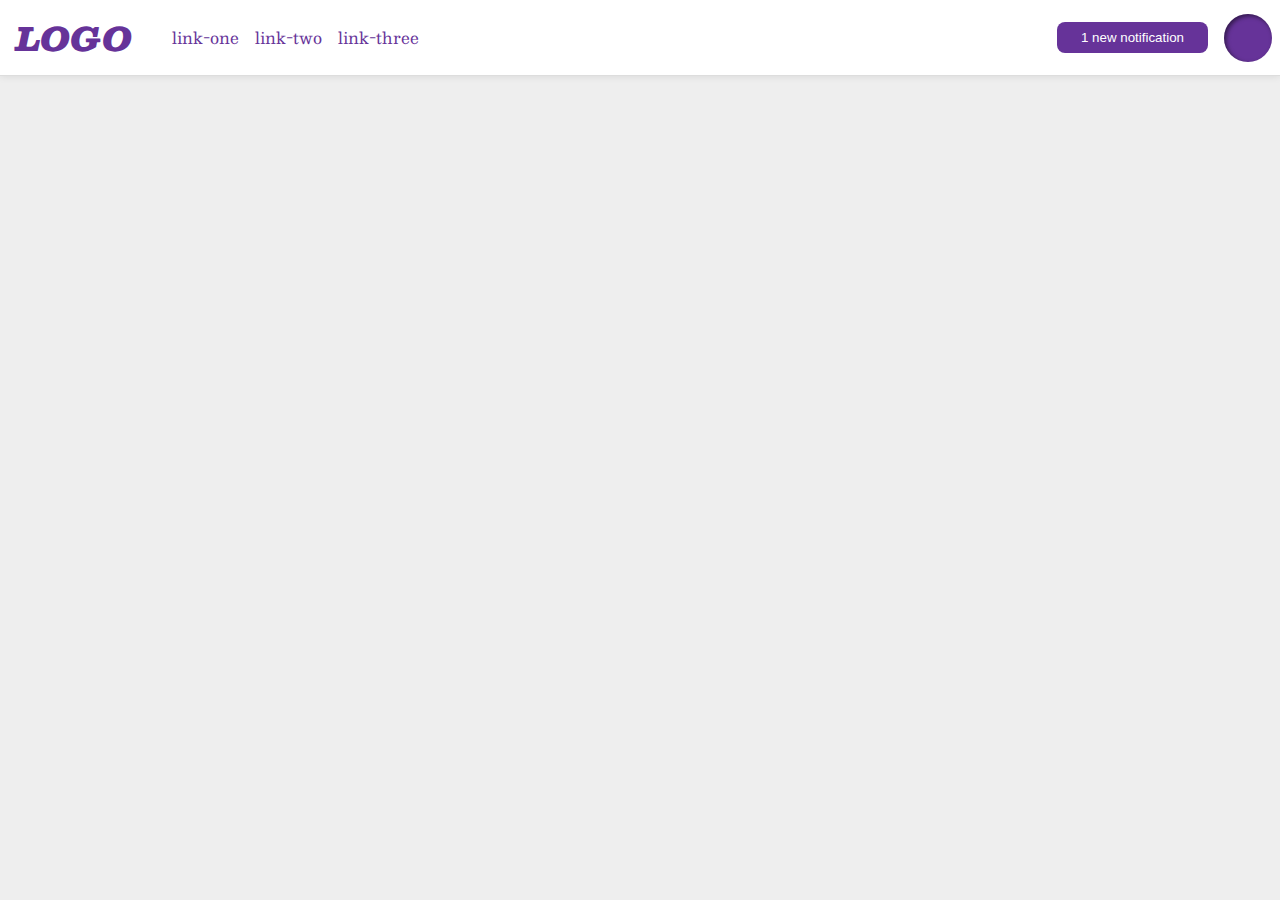
<file: foundations/flex/03-flex-header-2/index.html>
<!DOCTYPE html>
<html lang="en">
  <head>
    <meta charset="UTF-8" />
    <meta http-equiv="X-UA-Compatible" content="IE=edge" />
    <meta name="viewport" content="width=device-width, initial-scale=1.0" />
    <title>Flex Header 2</title>
    <link rel="stylesheet" href="style.css" />
  </head>
  <body>
    <div class="header">
      <div class="left">
        <div class="logo">LOGO</div>
        <ul class="links">
          <li><a href="https://google.com">link-one</a></li>
          <li><a href="https://google.com">link-two</a></li>
          <li><a href="https://google.com">link-three</a></li>
        </ul>
      </div>
      <div class="right">
        <button class="notifications">1 new notification</button>
        <div class="profile-image"></div>
      </div>
    </div>
  </body>
</html>
</file>
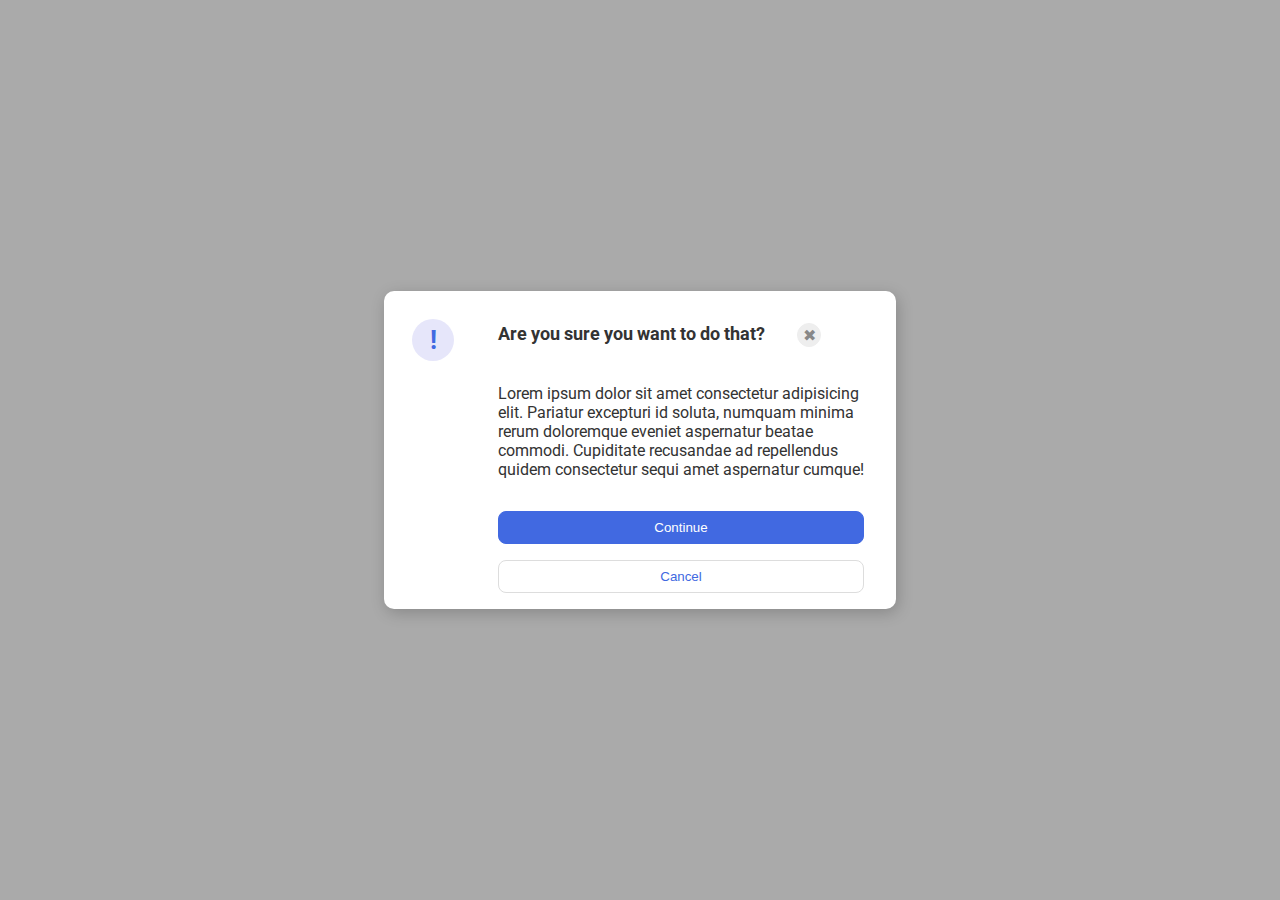
<file: foundations/flex/05-flex-modal/index.html>
<!DOCTYPE html>
<html lang="en">
  <head>
    <meta charset="UTF-8" />
    <meta http-equiv="X-UA-Compatible" content="IE=edge" />
    <meta name="viewport" content="width=device-width, initial-scale=1.0" />
    <link rel="stylesheet" href="style.css" />
    <title>Modal</title>
  </head>
  <body>
    <div class="modal">
      <div class="left">
        <div class="icon">!</div>
      </div>
      <div class="right">
        <div class="second">
          <div class="header">Are you sure you want to do that?</div>
          <button class="close-button">✖</button>
        </div>
        <div class="text">
          Lorem ipsum dolor sit amet consectetur adipisicing elit. Pariatur
          excepturi id soluta, numquam minima rerum doloremque eveniet
          aspernatur beatae commodi. Cupiditate recusandae ad repellendus quidem
          consectetur sequi amet aspernatur cumque!
        </div>
        <button class="continue">Continue</button>
        <button class="cancel">Cancel</button>
      </div>
    </div>
  </body>
</html>
</file>
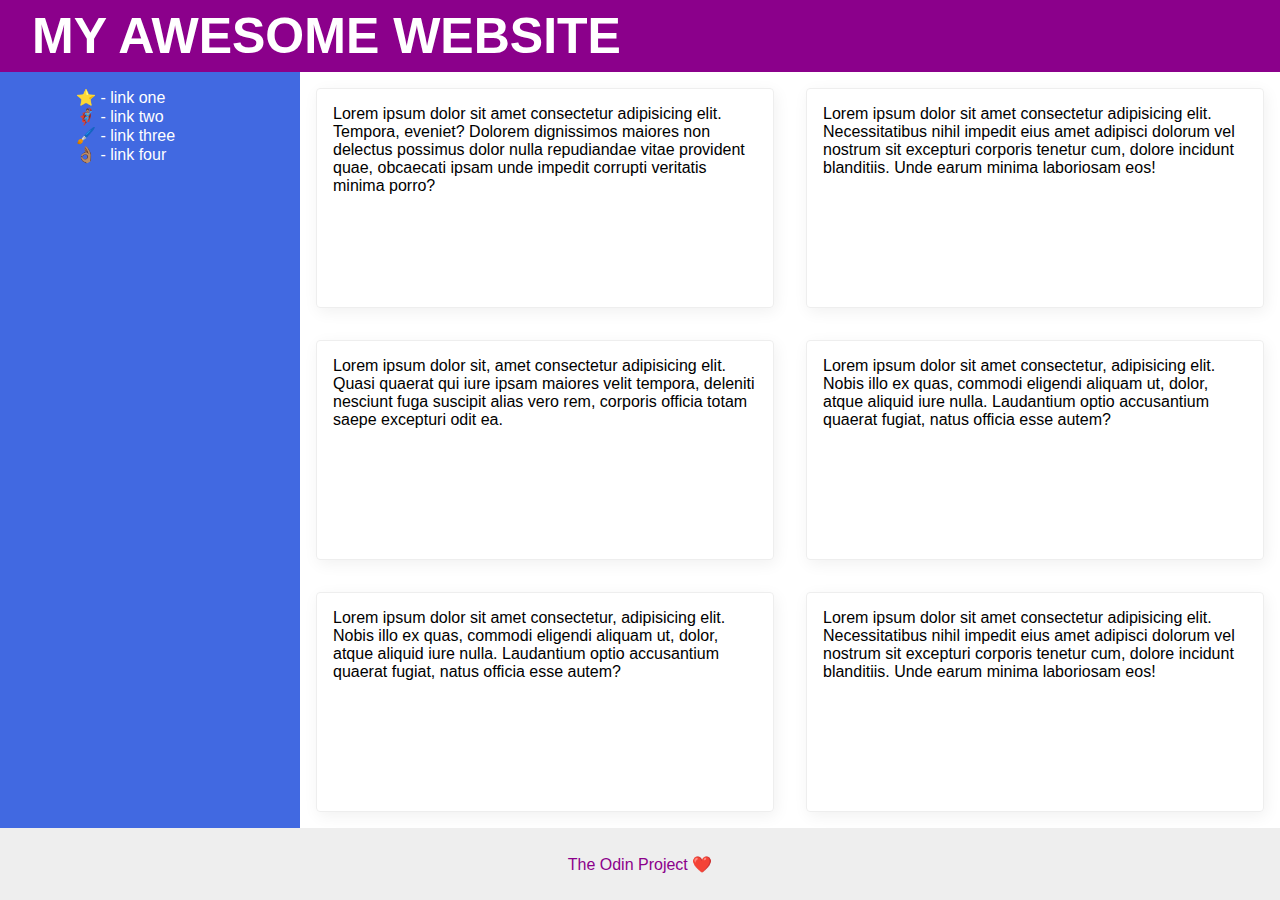
<file: foundations/flex/07-flex-layout-2/index.html>
<!DOCTYPE html>
<html lang="en">
  <head>
    <meta charset="UTF-8" />
    <meta http-equiv="X-UA-Compatible" content="IE=edge" />
    <meta name="viewport" content="width=device-width, initial-scale=1.0" />
    <title>The Holy Grail</title>
    <link rel="stylesheet" href="style.css" />
  </head>
  <body>
    <div class="header">MY AWESOME WEBSITE</div>
    <div class="middle">
      <div class="sidebar">
        <ul>
          <li><a href="#">⭐ - link one</a></li>
          <li><a href="#">🦸🏽‍♂️ - link two</a></li>
          <li><a href="#">🖌️ - link three</a></li>
          <li><a href="#">👌🏽 - link four</a></li>
        </ul>
      </div>
      <div class="first">
        <div class="card">
          Lorem ipsum dolor sit amet consectetur adipisicing elit. Tempora,
          eveniet? Dolorem dignissimos maiores non delectus possimus dolor nulla
          repudiandae vitae provident quae, obcaecati ipsam unde impedit
          corrupti veritatis minima porro?
        </div>
        <div class="card">
          Lorem ipsum dolor sit, amet consectetur adipisicing elit. Quasi
          quaerat qui iure ipsam maiores velit tempora, deleniti nesciunt fuga
          suscipit alias vero rem, corporis officia totam saepe excepturi odit
          ea.
        </div>
        <div class="card">
          Lorem ipsum dolor sit amet consectetur, adipisicing elit. Nobis illo
          ex quas, commodi eligendi aliquam ut, dolor, atque aliquid iure nulla.
          Laudantium optio accusantium quaerat fugiat, natus officia esse autem?
        </div>
      </div>
      <div class="second">
        <div class="card">
          Lorem ipsum dolor sit amet consectetur adipisicing elit.
          Necessitatibus nihil impedit eius amet adipisci dolorum vel nostrum
          sit excepturi corporis tenetur cum, dolore incidunt blanditiis. Unde
          earum minima laboriosam eos!
        </div>
        <div class="card">
          Lorem ipsum dolor sit amet consectetur, adipisicing elit. Nobis illo
          ex quas, commodi eligendi aliquam ut, dolor, atque aliquid iure nulla.
          Laudantium optio accusantium quaerat fugiat, natus officia esse autem?
        </div>
        <div class="card">
          Lorem ipsum dolor sit amet consectetur adipisicing elit.
          Necessitatibus nihil impedit eius amet adipisci dolorum vel nostrum
          sit excepturi corporis tenetur cum, dolore incidunt blanditiis. Unde
          earum minima laboriosam eos!
        </div>
      </div>
    </div>

    <div class="footer">The Odin Project ❤️</div>
  </body>
</html>
</file>
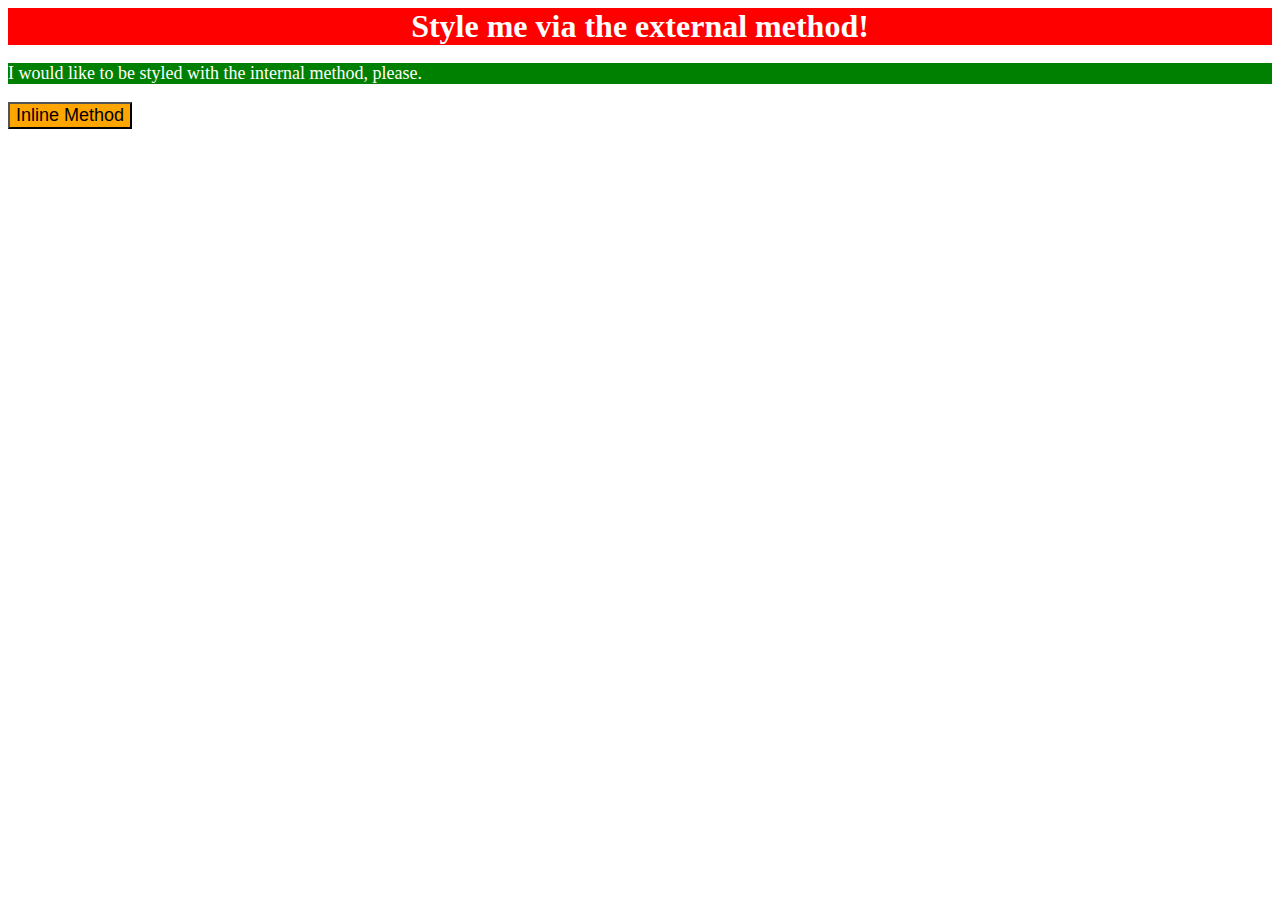
<file: foundations/intro-to-css/01-css-methods/index.html>
<!DOCTYPE html>
<html lang="en">
  <head>
    <meta charset="UTF-8">
    <meta http-equiv="X-UA-Compatible" content="IE=edge">
    <meta name="viewport" content="width=device-width, initial-scale=1.0">
    <title>Methods for Adding CSS</title>
  </head>
    <link rel="stylesheet" href="styles.css">
  <body>
    <div>Style me via the external method!</div>
    <p>I would like to be styled with the internal method, please.</p>
    <button>Inline Method</button>
  </body>
</html>
</file>
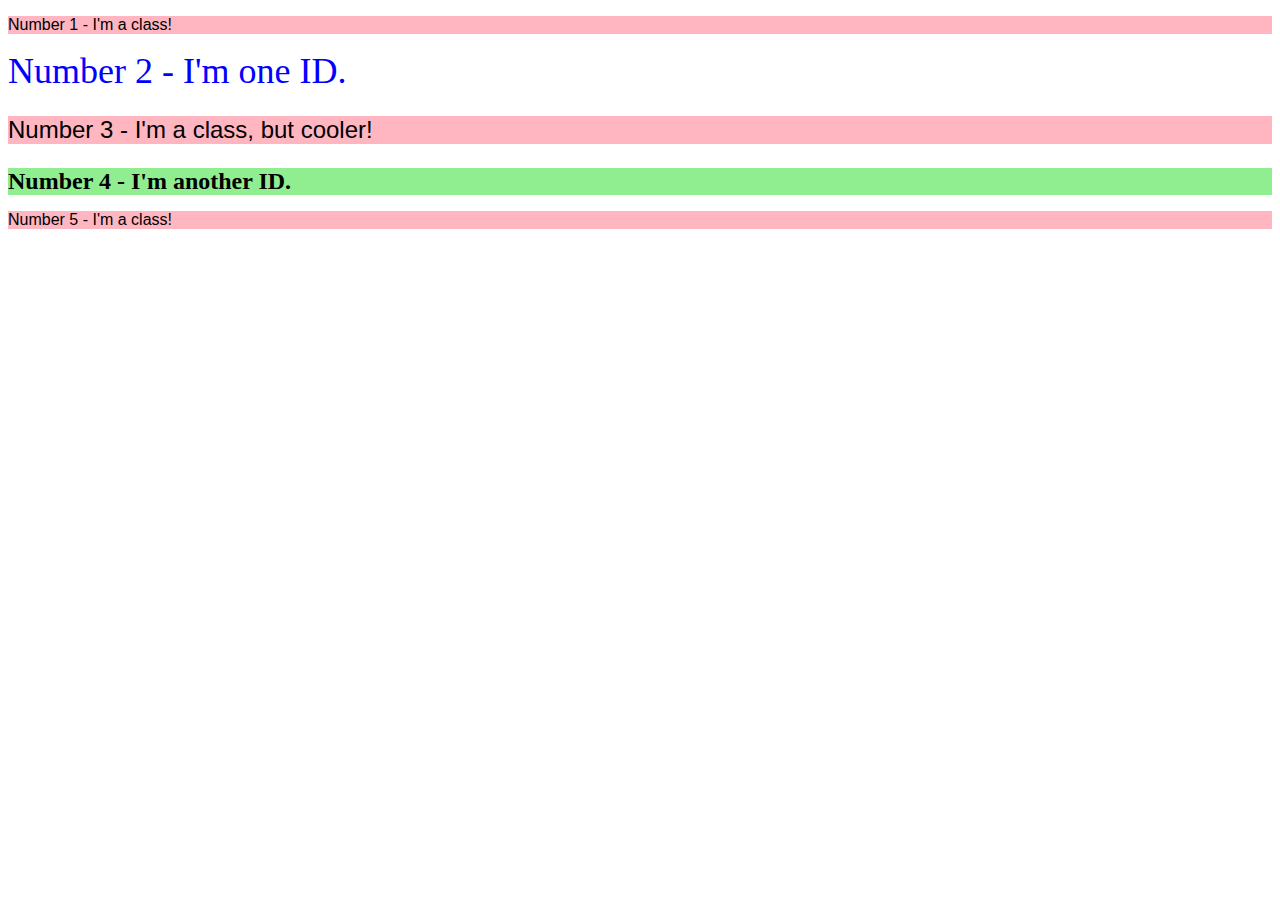
<file: foundations/intro-to-css/02-class-id-selectors/index.html>
<!DOCTYPE html>
<html lang="en">
  <head>
    <meta charset="UTF-8">
    <meta http-equiv="X-UA-Compatible" content="IE=edge">
    <meta name="viewport" content="width=device-width, initial-scale=1.0">
    <title>Class and ID Selectors</title>
    <link rel="stylesheet" href="style.css">
  </head>
  <body>
    <p class="odd">Number 1 - I'm a class!</p>
    <div id="two">Number 2 - I'm one ID.</div>
    <p class="odd" id="three">Number 3 - I'm a class, but cooler!</p>
    <div id="four">Number 4 - I'm another ID.</div>
    <p class="odd">Number 5 - I'm a class!</p>
  </body>
</html>
</file>
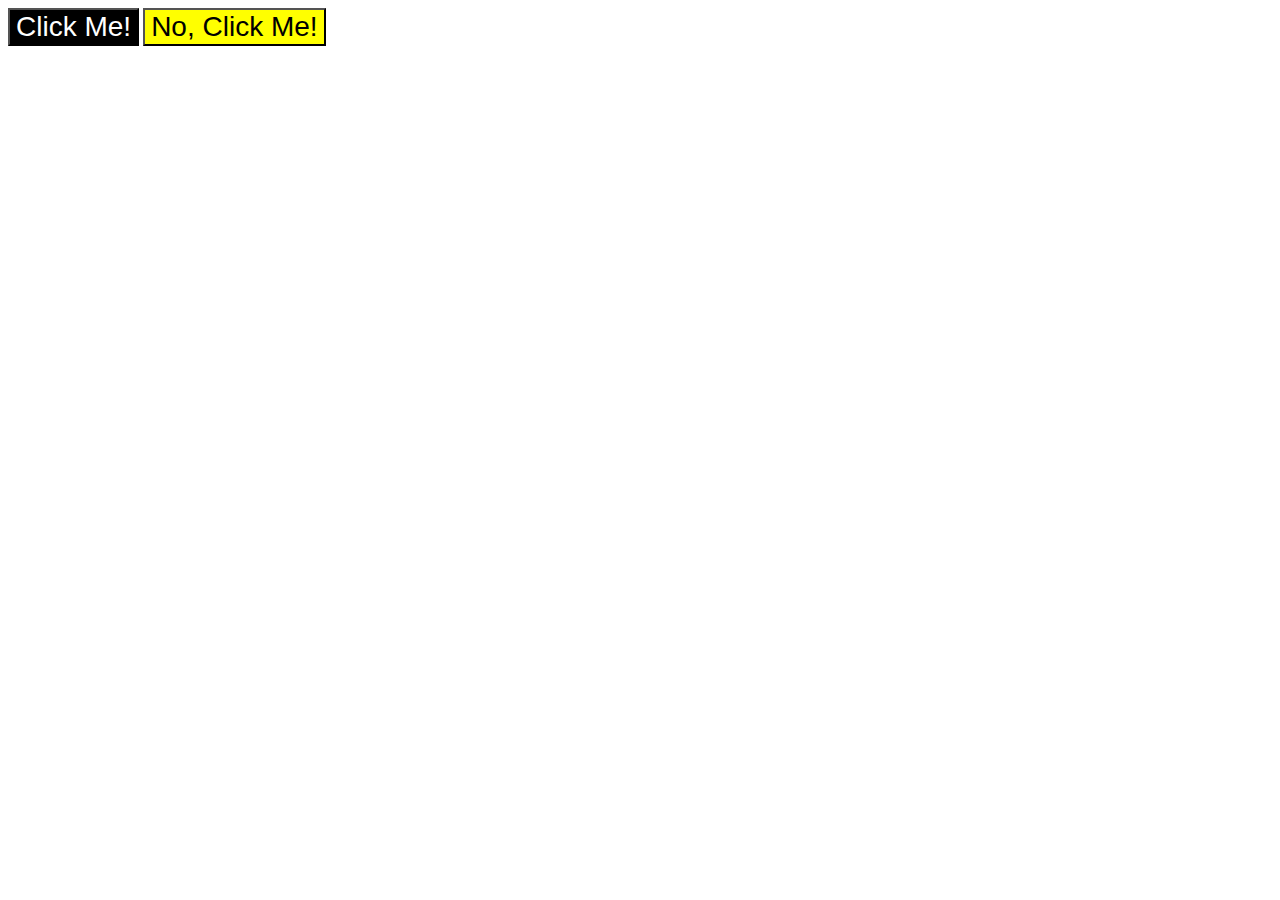
<file: foundations/intro-to-css/03-grouping-selectors/index.html>
<!DOCTYPE html>
<html lang="en">
  <head>
    <meta charset="UTF-8">
    <meta http-equiv="X-UA-Compatible" content="IE=edge">
    <meta name="viewport" content="width=device-width, initial-scale=1.0">
    <title>Grouping Selectors</title>
    <link rel="stylesheet" href="style.css">
  </head>
  <body>
    <button class="section one">Click Me!</button>
    <button class="section two">No, Click Me!</button>
  </body>
</html>
</file>
<file: foundations/flex/03-flex-header-2/style.css>
/* this is some magical font-importing.  
you'll learn about it later. */
@import url('https://fonts.googleapis.com/css2?family=Besley:ital,wght@0,400;1,900&display=swap');

body {
  margin: 0;
  background: #eee;
  font-family: Besley, serif;
}

.header {
  background: white;
  border-bottom: 1px solid #ddd;
  box-shadow: 0 0 8px rgba(0,0,0,.1);
  display: flex;
  justify-content: space-between;
  align-items: center;
}

.left {
  display: flex;
  align-items: center;
  padding: 8px 16px;
}

.profile-image {
  background: rebeccapurple;
  box-shadow: inset 2px 2px 4px rgba(0,0,0,.5);
  border-radius: 50%;
  width: 48px;
  height: 48px;
}

.right {
  display: flex;
  align-items: center;
  padding: 8px;
  gap: 16px;
}

.logo {
  color: rebeccapurple;
  font-size: 32px;
  font-weight: 900;
  font-style: italic;
}

button {
  border: none;
  border-radius: 8px;
  background: rebeccapurple;
  color: white;
  padding: 8px 24px;
}

a {
  /* this removes the line under our links */
  text-decoration: none;
  color: rebeccapurple;
}

ul {
  list-style-type: none;
  display: flex;
  gap: 16px;
}
</file>
<file: foundations/flex/05-flex-modal/style.css>
@import url('https://fonts.googleapis.com/css2?family=Roboto:wght@400;700&display=swap');

html, body {
  height: 100%;
}

body {
  font-family: Roboto, sans-serif;
  margin: 0;
  background: #aaa;
  color: #333;
  /* I'll give you this one for free lol */
  display: flex;
  align-items: center;
  justify-content: center;
}

.modal {
  background: white;
  width: 480px;
  border-radius: 10px;
  box-shadow: 2px 4px 16px rgba(0,0,0,.2);
  display: flex;
  gap: 16px;
  padding: 16px;
}

.second {
  padding: 16px;
  display: flex;
  flex-direction: row;
  gap: 16px;
}

.icon {
  color: royalblue;
  font-size: 26px;
  font-weight: 700;
  background: lavender;
  width: 42px;
  height: 42px;
  border-radius: 50%;
  display: flex;
  align-items: center;
  justify-content: center;
  margin: 12px;
  flex-shrink: 0;
}

.right {
  display: flex;
  flex-direction: column;
  gap: 16px;
}

.header {
  font-weight: bolder;
  display: flex;
  align-items: center;
  justify-content: space-between;
  font-size: 18px;
  font-weight: 700;
  margin-bottom: 8px;

}

.close-button {
  background: #eee;
  border-radius: 50%;
  color: #888;
  font-weight: 400;
  font-size: 16px;
  height: 24px;
  width: 24px;
  display: flex;
  align-items: center;
  justify-content: center;
  border: 1px solid #eee;
  padding: 0;
}

button {
  cursor: pointer;
  padding: 8px 16px;
  border-radius: 8px;
  margin-left: 16px;
  margin-right: 16px;
}

.text {
  margin-bottom: 16px;
  margin-right: 16px;
  margin-left: 16px;
}

button.continue {
  background: royalblue;
  border: 1px solid royalblue;
  color: white;;
}

button.cancel {
  background: white;
  border: 1px solid #ddd;
  color: royalblue;
}
</file>
<file: foundations/flex/07-flex-layout-2/style.css>
body {
  font-family: -apple-system, BlinkMacSystemFont, 'Segoe UI', Roboto, Oxygen, Ubuntu, Cantarell, 'Open Sans', 'Helvetica Neue', sans-serif;
  margin: 0;
  min-height: 100vh;
}

.header {
  height: 72px;
  background: darkmagenta;
  color: white;
}

.footer {
  height: 72px;
  background: #eee;
  color: darkmagenta;
}

.sidebar {
  width: 300px;
  background: royalblue;
  box-sizing: border-box;
}

.card {
  border: 1px solid #eee;
  box-shadow: 2px 4px 16px rgba(0,0,0,.06);
  border-radius: 4px;
}

/* Solution */
body {
  display: flex;
  flex-direction: column;
  justify-content: space-between;
}

.header {
  display: flex;
  align-items: center;
  justify-content: space-between;
  padding: 0 32px; /* Adds 32px space to left and right */
  font-size: 50px;
  font-weight: bolder;
}

.middle {
  display: flex;
  flex: 1;
}

.first,
.second {
  flex: 1; /* Each will take up equal space */
  display: flex;
  flex-direction: column;
}

.first div,
.second div {
  padding: 16px;
  margin: 16px;
  display: flex;
  flex: 1;
  flex-direction: column;
}

ul {
  list-style: none;
  margin: 16px;
}

a {
  color: white;
  text-decoration: none;
  margin: 20px;
}

.footer {
  display: flex;
  align-items: center;
  justify-content: center;
}
</file>
<file: foundations/intro-to-css/01-css-methods/styles.css>
/* styles.css */

div {
    color: white;
    background-color: red;
    font-size: 32px;
    text-align: center;
    font-weight: bold;
}

p {
    background-color: green;
    color: white;
    font-size: 18px;
}

button {
    background-color: orange;
    font-size: 18px;
}
</file>
<file: foundations/intro-to-css/02-class-id-selectors/style.css>
.odd {
    background-color: lightpink;
    font-family: Verdana, "DejaVa Sans", sans-serif;
}

#two {
    color: blue;
    font-size: 36px;
}

#three {
    font-size: 24px;
}

#four {
    background-color: lightgreen;
    font-size: 24px;
    font-weight: bold;
}
</file>
<file: foundations/intro-to-css/03-grouping-selectors/style.css>
.section {
    font-size: 28px;
    font-family: Helvetica, 'Times New Roman', sans-serif;
}

.section.two {
    background-color: yellow;
}

.section.one {
    background-color: black;
    color: white;
}
</file>
